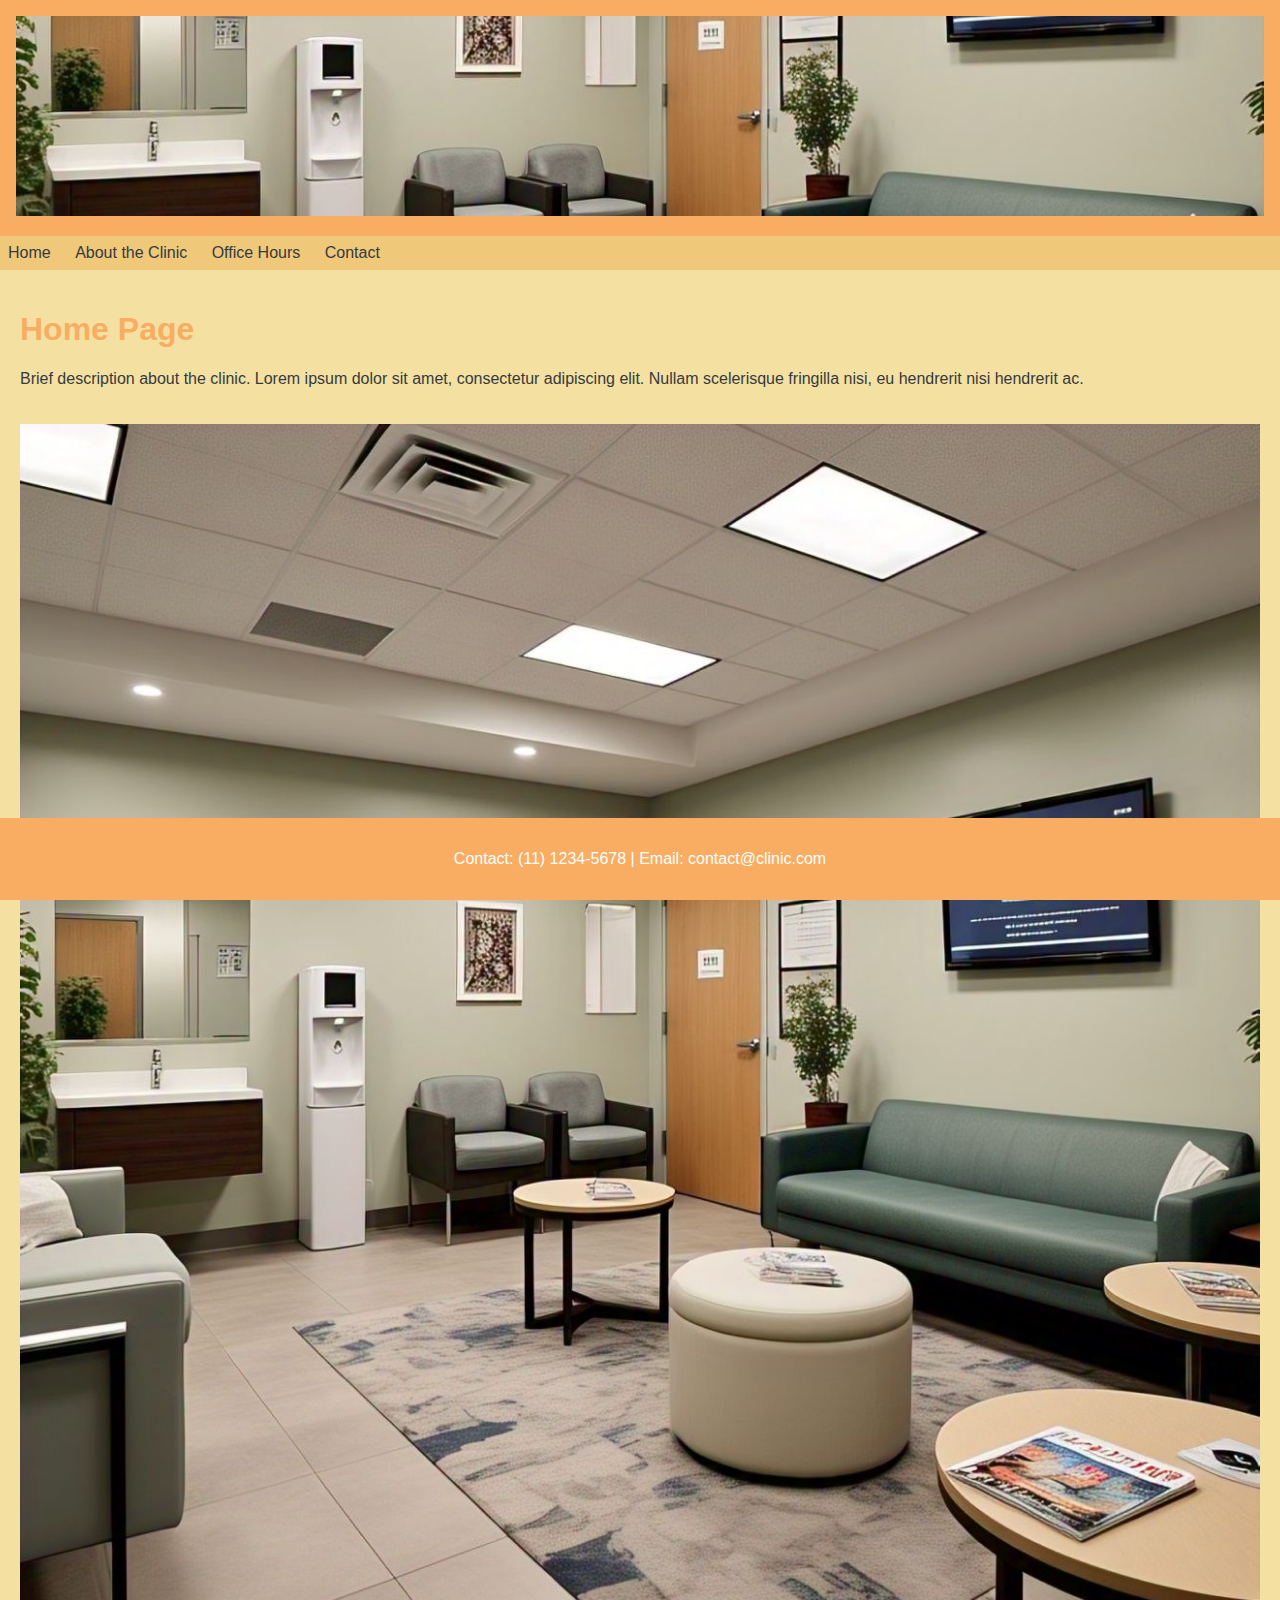
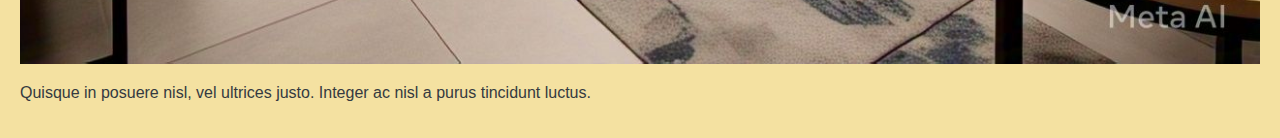
<file: index.html>
<!DOCTYPE html>
<html lang="en">
<head>
    <meta charset="UTF-8">
    <meta name="viewport" content="width=device-width, initial-scale=1.0">
    <title>Medical Clinic - Home</title>
    <link rel="stylesheet" href="styles.css">
</head>
<body>

    <header>
        <img src="./assets/Clinica_web" alt="Imagem da Clínica">
    </header>

    <nav>
        <ul>
            <li><a href="index.html">Home</a></li>
            <li><a href="about.html">About the Clinic</a></li>
            <li><a href="hours.html">Office Hours</a></li>
            <li><a href="contact.html">Contact</a></li>
        </ul>
    </nav>

    <div id="content">
        <h1>Home Page</h1>
        <p>Brief description about the clinic. Lorem ipsum dolor sit amet, consectetur adipiscing elit. Nullam scelerisque fringilla nisi, eu hendrerit nisi hendrerit ac.</p>
        <img src="./assets/Clinica_web" alt="Imagem da Clínica">
        <p>Quisque in posuere nisl, vel ultrices justo. Integer ac nisl a purus tincidunt luctus.</p>
    </div>

    <footer>
        <p>Contact: (11) 1234-5678 | Email: contact@clinic.com</p>
    </footer>

</body>
</html>
</file>
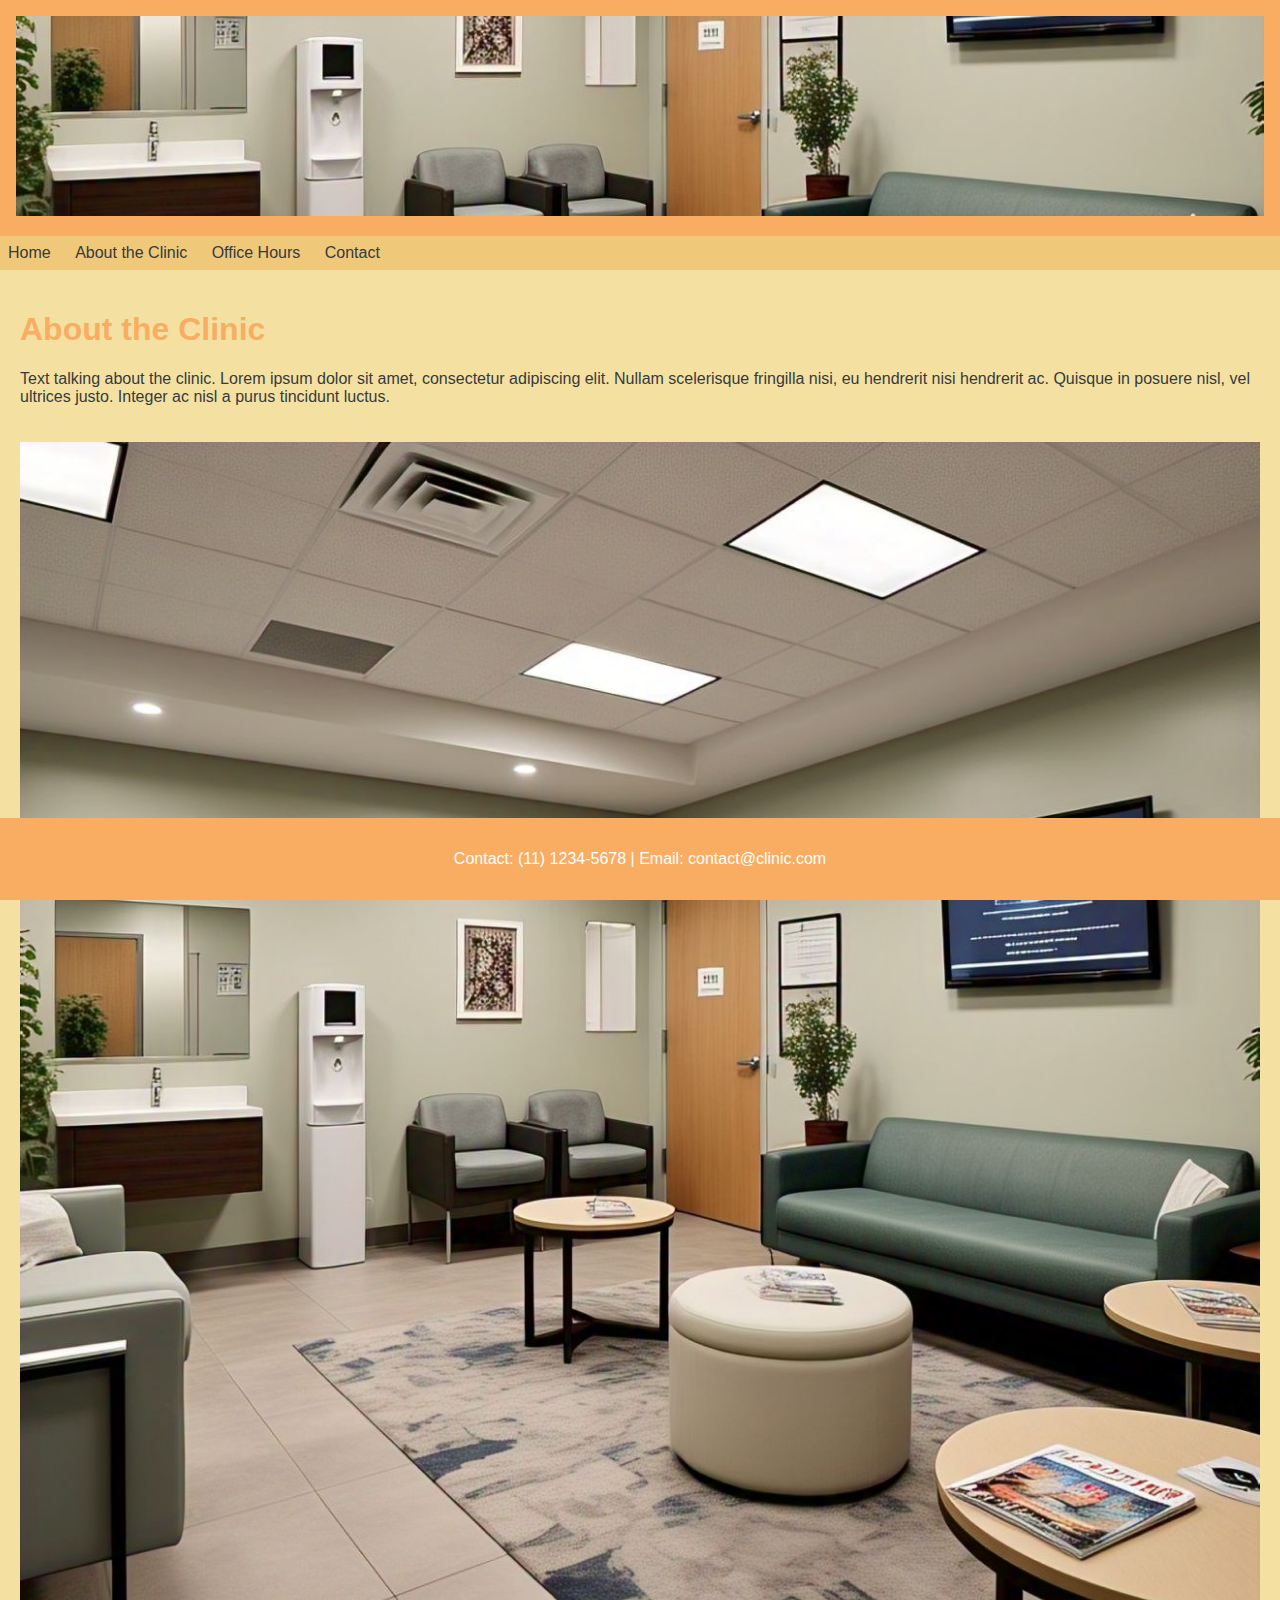
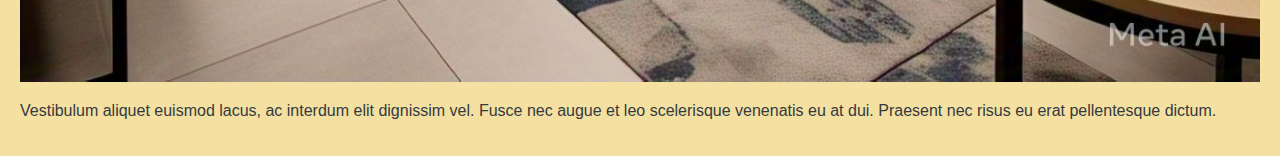
<file: about.html>
<!DOCTYPE html>
<html lang="en">
<head>
    <meta charset="UTF-8">
    <meta name="viewport" content="width=device-width, initial-scale=1.0">
    <title>Medical Clinic - About</title>
    <link rel="stylesheet" href="styles.css">
</head>
<body>

    <header>
        <img src="./assets/Clinica_web" alt="Imagem da Clínica">
    </header>

    <nav>
        <ul>
            <li><a href="index.html">Home</a></li>
            <li><a href="about.html">About the Clinic</a></li>
            <li><a href="hours.html">Office Hours</a></li>
            <li><a href="contact.html">Contact</a></li>
        </ul>
    </nav>

    <div id="content">
        <h1>About the Clinic</h1>
        <p>Text talking about the clinic. Lorem ipsum dolor sit amet, consectetur adipiscing elit. Nullam scelerisque fringilla nisi, eu hendrerit nisi hendrerit ac. Quisque in posuere nisl, vel ultrices justo. Integer ac nisl a purus tincidunt luctus.</p>
        <img src="./assets/Clinica_web" alt="Imagem da Clínica">
        <p>Vestibulum aliquet euismod lacus, ac interdum elit dignissim vel. Fusce nec augue et leo scelerisque venenatis eu at dui. Praesent nec risus eu erat pellentesque dictum.</p>
    </div>

    <footer>
        <p>Contact: (11) 1234-5678 | Email: contact@clinic.com</p>
    </footer>

</body>
</html>
</file>
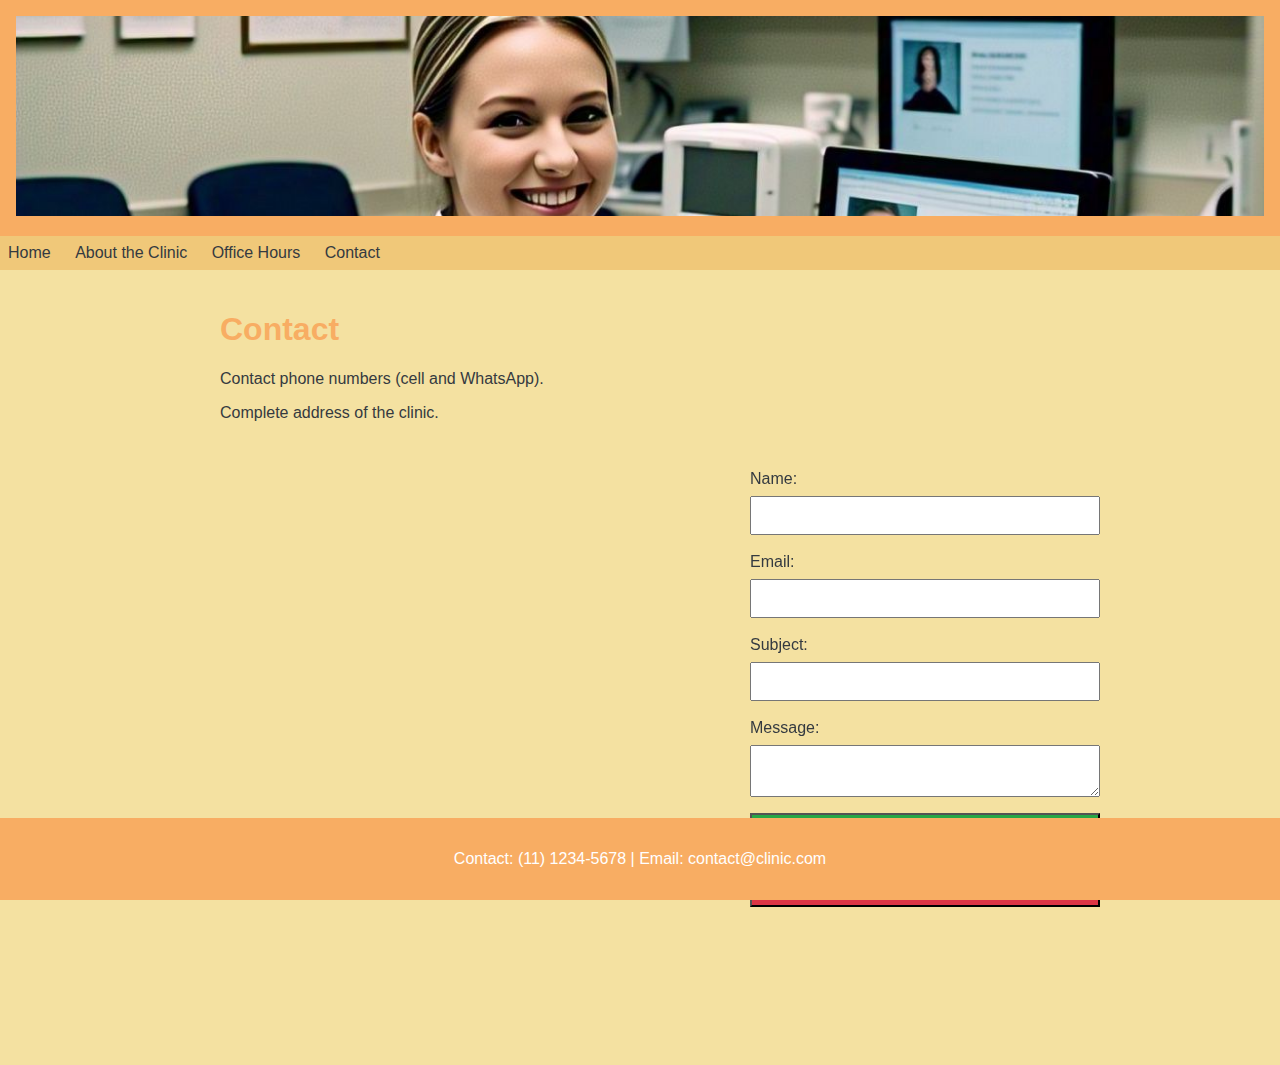
<file: contact.html>
<!DOCTYPE html>
<html lang="en">
<head>
    <meta charset="UTF-8">
    <meta name="viewport" content="width=device-width, initial-scale=1.0">
    <title>Medical Clinic - Contact</title>
    <link rel="stylesheet" href="styles.css">
</head>

<body class="contact-page">

    <header>
        <img src="./assets/contatos_clicnica_web" alt="Imagem da Clínica">
    </header>

    <nav>
        <ul>
            <li><a href="index.html">Home</a></li>
            <li><a href="about.html">About the Clinic</a></li>
            <li><a href="hours.html">Office Hours</a></li>
            <li><a href="contact.html">Contact</a></li>
        </ul>
    </nav>

    <div id="content" style="display: flex;">
        <div style="flex: 1; margin: 0 0 0 200px;">
            <h1>Contact</h1>
            <p>Contact phone numbers (cell and WhatsApp).</p>
            <p>Complete address of the clinic.</p>
            <iframe src="https://www.google.com/maps/embed?pb=!1m18!1m12!1m3!1d15802.157728604625!2d-46.7286563866702!3d-23.5431310516976!2m3!1f0!2f0!3f0!3m2!1i1024!2i768!4f13.1!3m3!1m2!1s0x94ce57677c598743%3A0x358bcf84109f73a5!2sRoda%20Rico!5e0!3m2!1spt-PT!2sbr!4v1703888897530!5m2!1spt-PT!2sbr" width="100%" height="400" style="border:0;" allowfullscreen="" loading="lazy" referrerpolicy="no-referrer-when-downgrade"></iframe>
            <p>Curabitur tristique mi vitae lectus dignissim, vel luctus justo tincidunt. Integer vel ante nec turpis accumsan blandit vel non velit.</p>
        </div>
    
        <div style="flex: 1; margin: 170px 0 50px 20px;">
            <form action="process_form.php" method="post">
                <label for="name">Name:</label>
                <input type="text" id="name" name="name" required>
    
                <label for="email">Email:</label>
                <input type="email" id="email" name="email" required>
    
                <label for="subject">Subject:</label>
                <input type="text" id="subject" name="subject" required>
    
                <label for="message">Message:</label>
                <textarea id="message" name="message" required></textarea>
    
                <input type="submit" value="Send">
                <input type="reset" value="Clear">
            </form>
        </div>
    </div>

    <!-- Footer com a classe fixed-footer -->
    <footer class="fixed-footer">
        <p>Contact: (11) 1234-5678 | Email: contact@clinic.com</p>
    </footer>

</body>
</html>
</file>
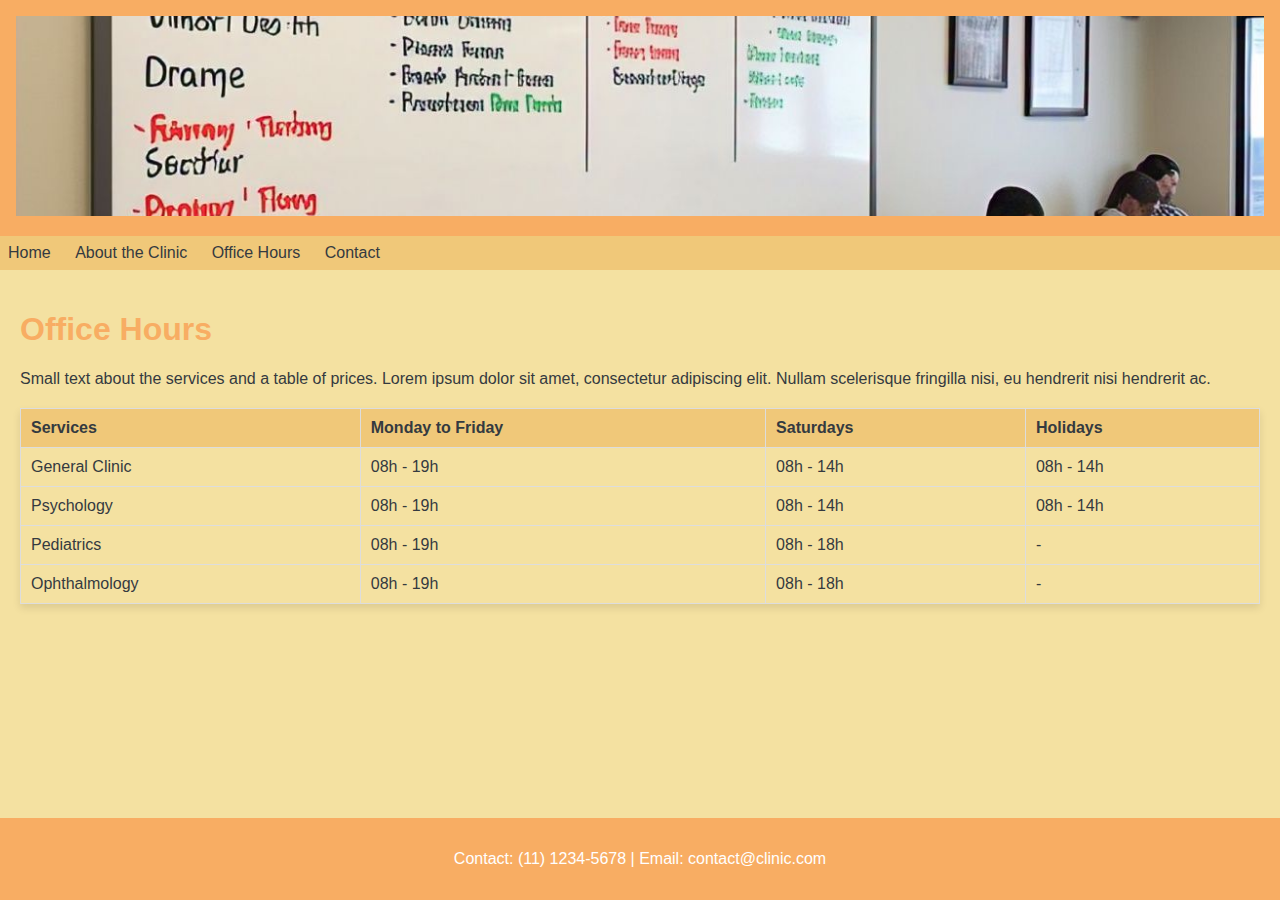
<file: hours.html>
<!DOCTYPE html>
<html lang="en">
<head>
    <meta charset="UTF-8">
    <meta name="viewport" content="width=device-width, initial-scale=1.0">
    <title>Medical Clinic - Office Hours</title>
    <link rel="stylesheet" href="styles.css">
</head>

<body class="hours-page">

    <header>
        <img src="./assets/horario_clinica_web" alt="Imagem da Clínica">
    </header>

    <nav>
        <ul>
            <li><a href="index.html">Home</a></li>
            <li><a href="about.html">About the Clinic</a></li>
            <li><a href="hours.html">Office Hours</a></li>
            <li><a href="contact.html">Contact</a></li>
        </ul>
    </nav>

    <div id="content">
        <h1>Office Hours</h1>
        <p>Small text about the services and a table of prices. Lorem ipsum dolor sit amet, consectetur adipiscing elit. Nullam scelerisque fringilla nisi, eu hendrerit nisi hendrerit ac.</p>
        <table>
            <tr>
                <th>Services</th>
                <th>Monday to Friday</th>
                <th>Saturdays</th>
                <th>Holidays</th>
            </tr>
            <tr>
                <td>General Clinic</td>
                <td>08h - 19h</td>
                <td>08h - 14h</td>
                <td>08h - 14h</td>
            </tr>
            <tr>
                <td>Psychology</td>
                <td>08h - 19h</td>
                <td>08h - 14h</td>
                <td>08h - 14h</td>
            </tr>
            <tr>
                <td>Pediatrics</td>
                <td>08h - 19h</td>
                <td>08h - 18h</td>
                <td>-</td>
            </tr>
            <tr>
                <td>Ophthalmology</td>
                <td>08h - 19h</td>
                <td>08h - 18h</td>
                <td>-</td>
            </tr>
        </table>
    </div>

    <!-- Footer com a classe fixed-footer -->
    <footer class="fixed-footer">
        <p>Contact: (11) 1234-5678 | Email: contact@clinic.com</p>
    </footer>

</body>
</html>
</file>
<file: styles.css>
/* Resetando margens e paddings padrão */
html, body {
    margin: 0;
    padding: 0;
    width: 100%;
    overflow-x: hidden; /* Garante que não haja scroll horizontal */
    font-family: 'Segoe UI', Tahoma, Geneva, Verdana, sans-serif;
    background-color: #f4e1a1;
    color: #343a40;
}

/* Garantindo que todos os elementos ocupem a largura total */
header, nav, #content, footer {
    width: 100%;
    box-sizing: border-box; /* Inclui padding e borda na largura total */
}

/* Estilo para o header */
header {
    background-color: #f8ad63;
    color: #fff;
    text-align: center;
    padding: 1em;
}

header img {
    width: 100%;
    height: 200px;
    object-fit: cover;
    object-position: center;
}

/* Estilo para o nav */
nav {
    background-color: #f0c879;
    padding: 0.5em;
}

nav ul {
    list-style: none;
    padding: 0;
    margin: 0;
}

nav ul li {
    display: inline;
    margin-right: 20px;
}

nav ul li a {
    color: #343a40;
    text-decoration: none;
}

/* Estilo para o conteúdo */
#content {
    padding: 20px;
}

#content h1 {
    color: #f8ad63;
}

#content img {
    width: 100%;
    margin-top: 20px;
}

/* Estilo para o footer */
footer {
    background-color: #f8ad63;
    color: #fff;
    text-align: center;
    padding: 1em;
    position: absolute;
    bottom: 0;
    width: 100%;
}

/* Estilo para a tabela */
table {
    width: 100%;
    margin-top: 20px;
    border-collapse: collapse;
    box-shadow: 0 4px 8px rgba(0, 0, 0, 0.1);
    text-align: left;
}

table th, table td {
    padding: 10px;
    border: 1px solid #ddd;
}

table th {
    background-color: #f0c879;
    color: #343a40;
}

/* Estilo para o formulário */
form {
    text-align: left;
    display: flex;
    flex-direction: column;
}

form label {
    margin-top: 10px;
}

form input, form textarea {
    width: 350px;
    padding: 10px;
    margin: 8px 0;
    box-sizing: border-box;
}

form input[type="submit"] {
    background-color: #28a745;
    color: #fff;
    cursor: pointer;
}

form input[type="reset"] {
    background-color: #dc3545;
    color: #fff;
    cursor: pointer;
}

/* Estilo padrão do footer */
footer {
    background-color: #f8ad63;
    color: #fff;
    text-align: center;
    padding: 1em;
}

/* Estilo para o footer fixo na página de contato */
footer.fixed-footer {
    position: fixed;
    bottom: 0;
    left: 0;
    width: 100%;
}

/* Ajuste o padding-bottom do conteúdo na página de contato */
body.contact-page #content,
body.hours-page #content {
    padding-bottom: 100px; /* Ajuste conforme a altura do footer */
}
</file>
